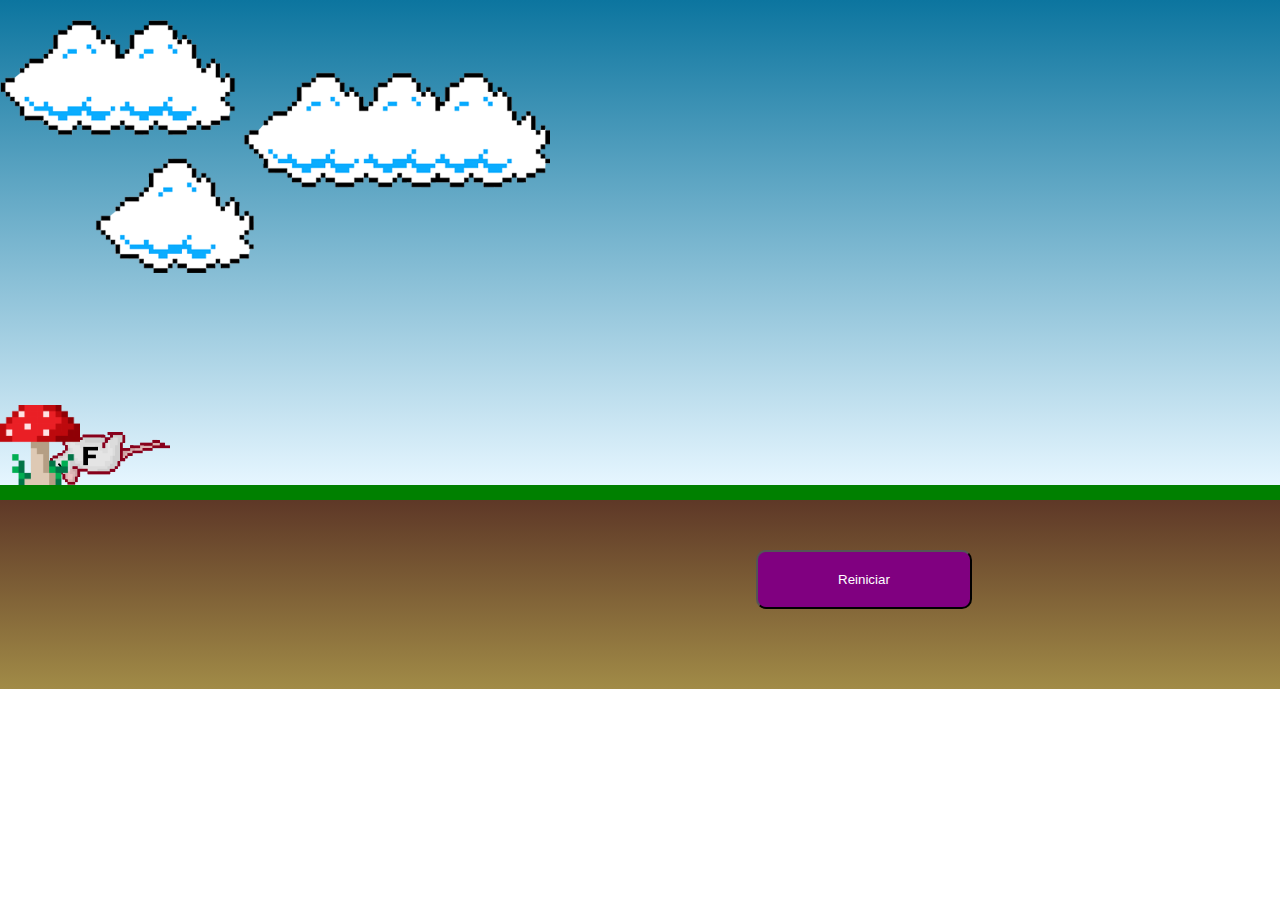
<file: index.html>
<!DOCTYPE HTML PUBLIC "-//W3C//DTD HTML 4.01 Transitional//EN"
        "http://www.w3.org/TR/html4/loose.dtd">
<html>
<head>
    <title>Mario Jump</title>
    <link rel="icon" type="image/x-icon" href="./img/favicon.png">
    <link rel="stylesheet" href="css/style.css">
    <script defer src="./Javascript/mario.js"></script>
</head>
<body>

<div class="navGame"></div>
<div class="game-board">
    <img src="img/clouds.png" class="clouds">
    <img src="img/mouseSprite.gif" class="mouse">
    <img src="./img/obs/cogumelo.png" class="pipe">
    <div class="bottomGameBackground">
    </div>
</div>
<div class="terra">
    <button class="btn-restart" id="btn-restart-id">Reiniciar</button>
</div>
</body>
</html>
</file>
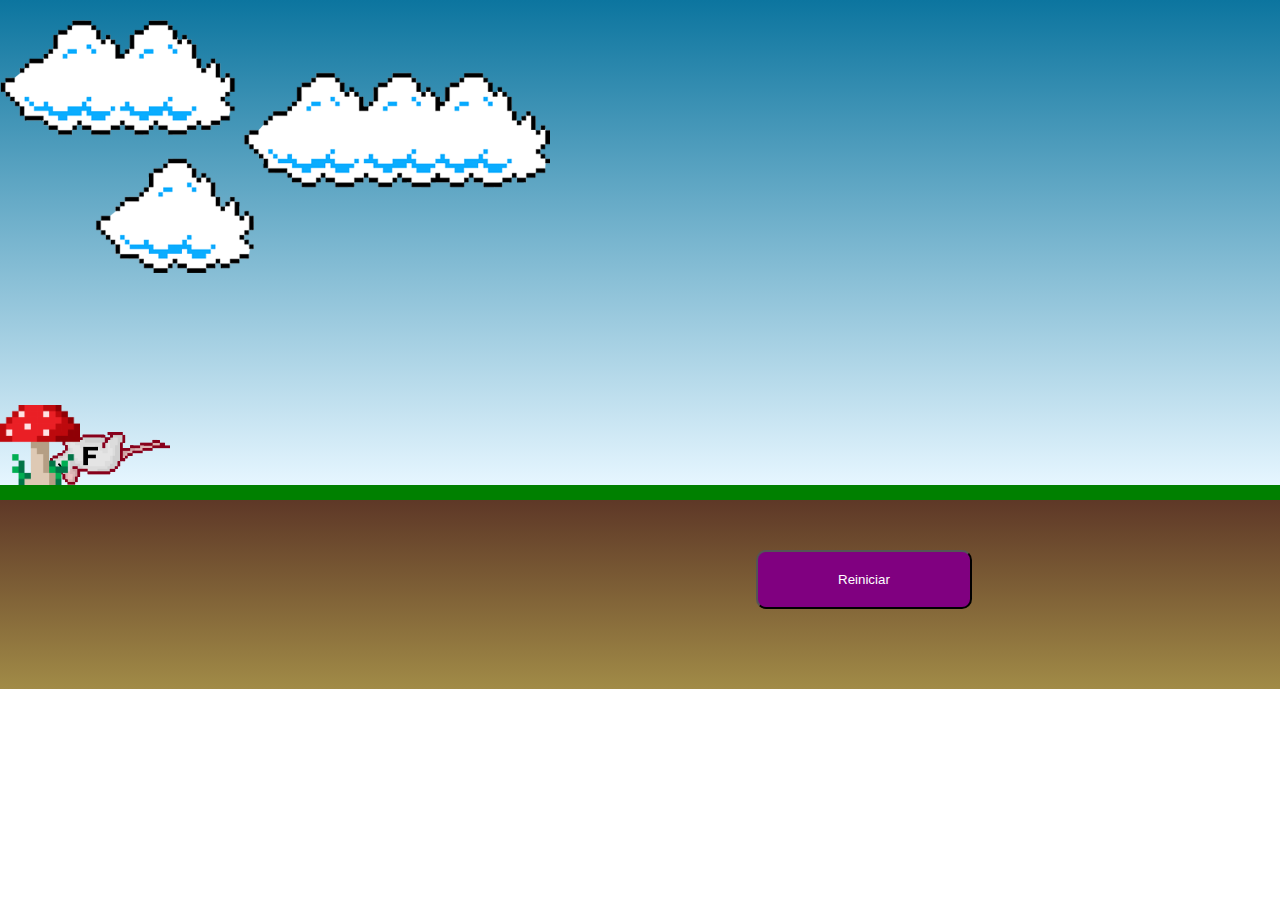
<file: main.html>
<!DOCTYPE HTML PUBLIC "-//W3C//DTD HTML 4.01 Transitional//EN"
        "http://www.w3.org/TR/html4/loose.dtd">
<html>
<head>
    <title>Mario Jump</title>
    <link rel="icon" type="image/x-icon" href="./img/favicon.png">
    <link rel="stylesheet" href="css/style.css">
    <script defer src="./Javascript/mario.js"></script>
</head>
<body>

<div class="navGame"></div>
<div class="game-board">
    <img src="img/clouds.png" class="clouds">
    <img src="img/mouseSprite.gif" class="mouse">
    <img src="./img/obs/cogumelo.png" class="pipe">
    <div class="bottomGameBackground">
    </div>
</div>
<div class="terra">
    <button class="btn-restart" id="btn-restart-id">Reiniciar</button>
</div>
</body>
</html>
</file>
<file: css/style.css>
* {
    margin: 0;
    padding: 0;
    box-sizing: border-box;
}

.bottomGameBackground{
    display: flex;
    background: black;
    width: 30%;
}

.navGame{
    background: black;
}

.game-board {
    width: 100%;
    height: 500px;
    border-bottom: 15px solid green;
    margin: 0 auto;
    position: relative;
    overflow: hidden;
    background: linear-gradient(#0c759f, #E6F6FF);
}

.pipe {
    position: absolute;
    bottom: 0;
    height: 80px;
    width: 80px;
    animation: pipe-animation 1.5s infinite linear;
}

.mouse {
    width: 150px;
    position: absolute;
    bottom: 0px;
}

.jump {
    animation: jump 500ms ease-out;;
}

.clouds {
    position: absolute;
    margin-top: 20px;
    width: 550px;
    animation: clouds-anim 10s infinite linear;
    animation-play-state: running;
}

.btn-restart {
    opacity: 0;
    padding: 20px 80px 20px 80px;
    margin: 50px 0 0 84vh;
    border-radius: 10px;
    background-color: purple;
    color: white;
}

.btn-restart:hover {
    margin: 50px 0 0 84vh;
    border-radius: 10px;
    background-color: green;
}

.terra {
    width: 100%;
    height: 21vh;
    position: relative;
    overflow: hidden;
    background: linear-gradient(#5e3827, #a18b47);
}


@keyframes clouds-anim {
    0%{
        right: -550px;
    }

    100% {
        right: 100%;
    }
}

@keyframes pipe-animation {
    from{
        right: -80px;
    } to {
        right: 100%;
          }
}

@keyframes jump {

    0% {
        bottom: 0;
    }
    40% {
        bottom: 150px;
    }
    50% {
        bottom: 150px;
    }
    60% {
        bottom: 150px;
    }
    100% {
        bottom: 0;
    }

}

@keyframes background-animation {
    0%{
        right: -80px;
    }

    100% {
        right: 100%;
    }
}
</file>
